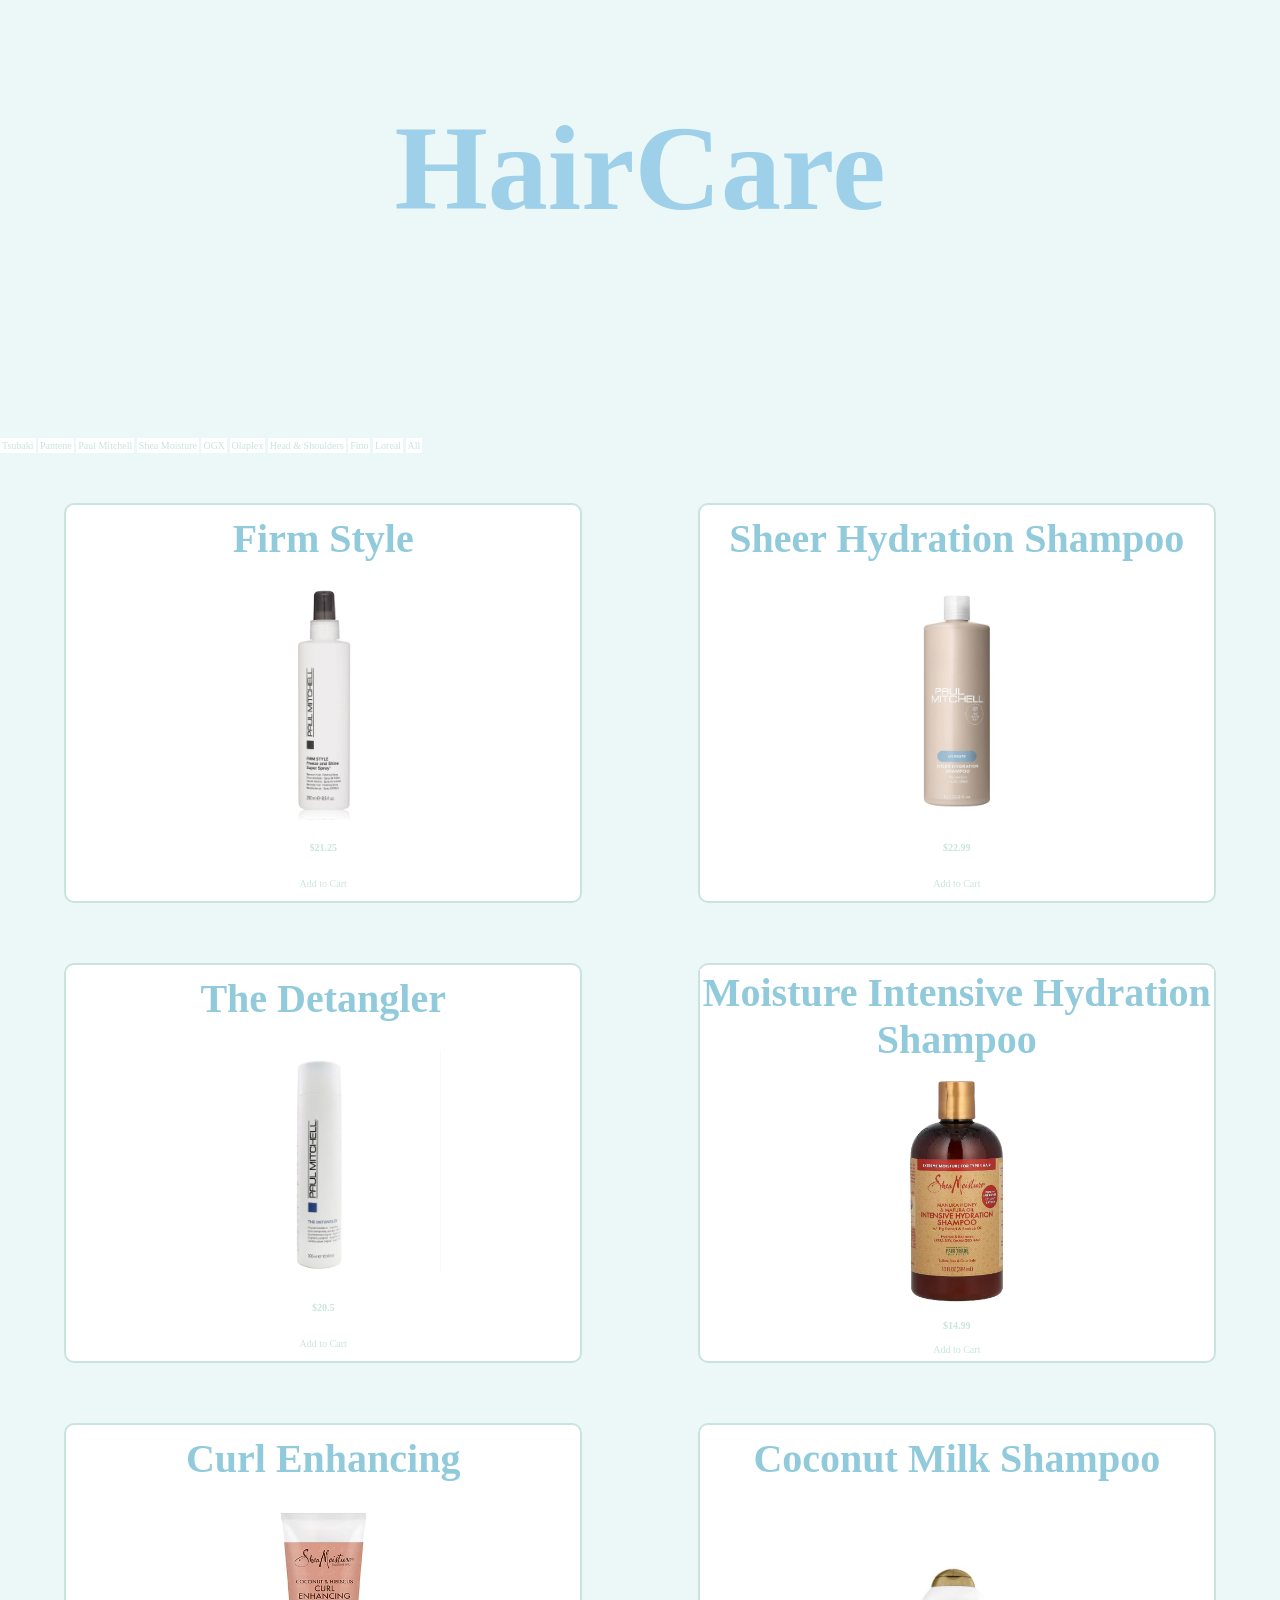
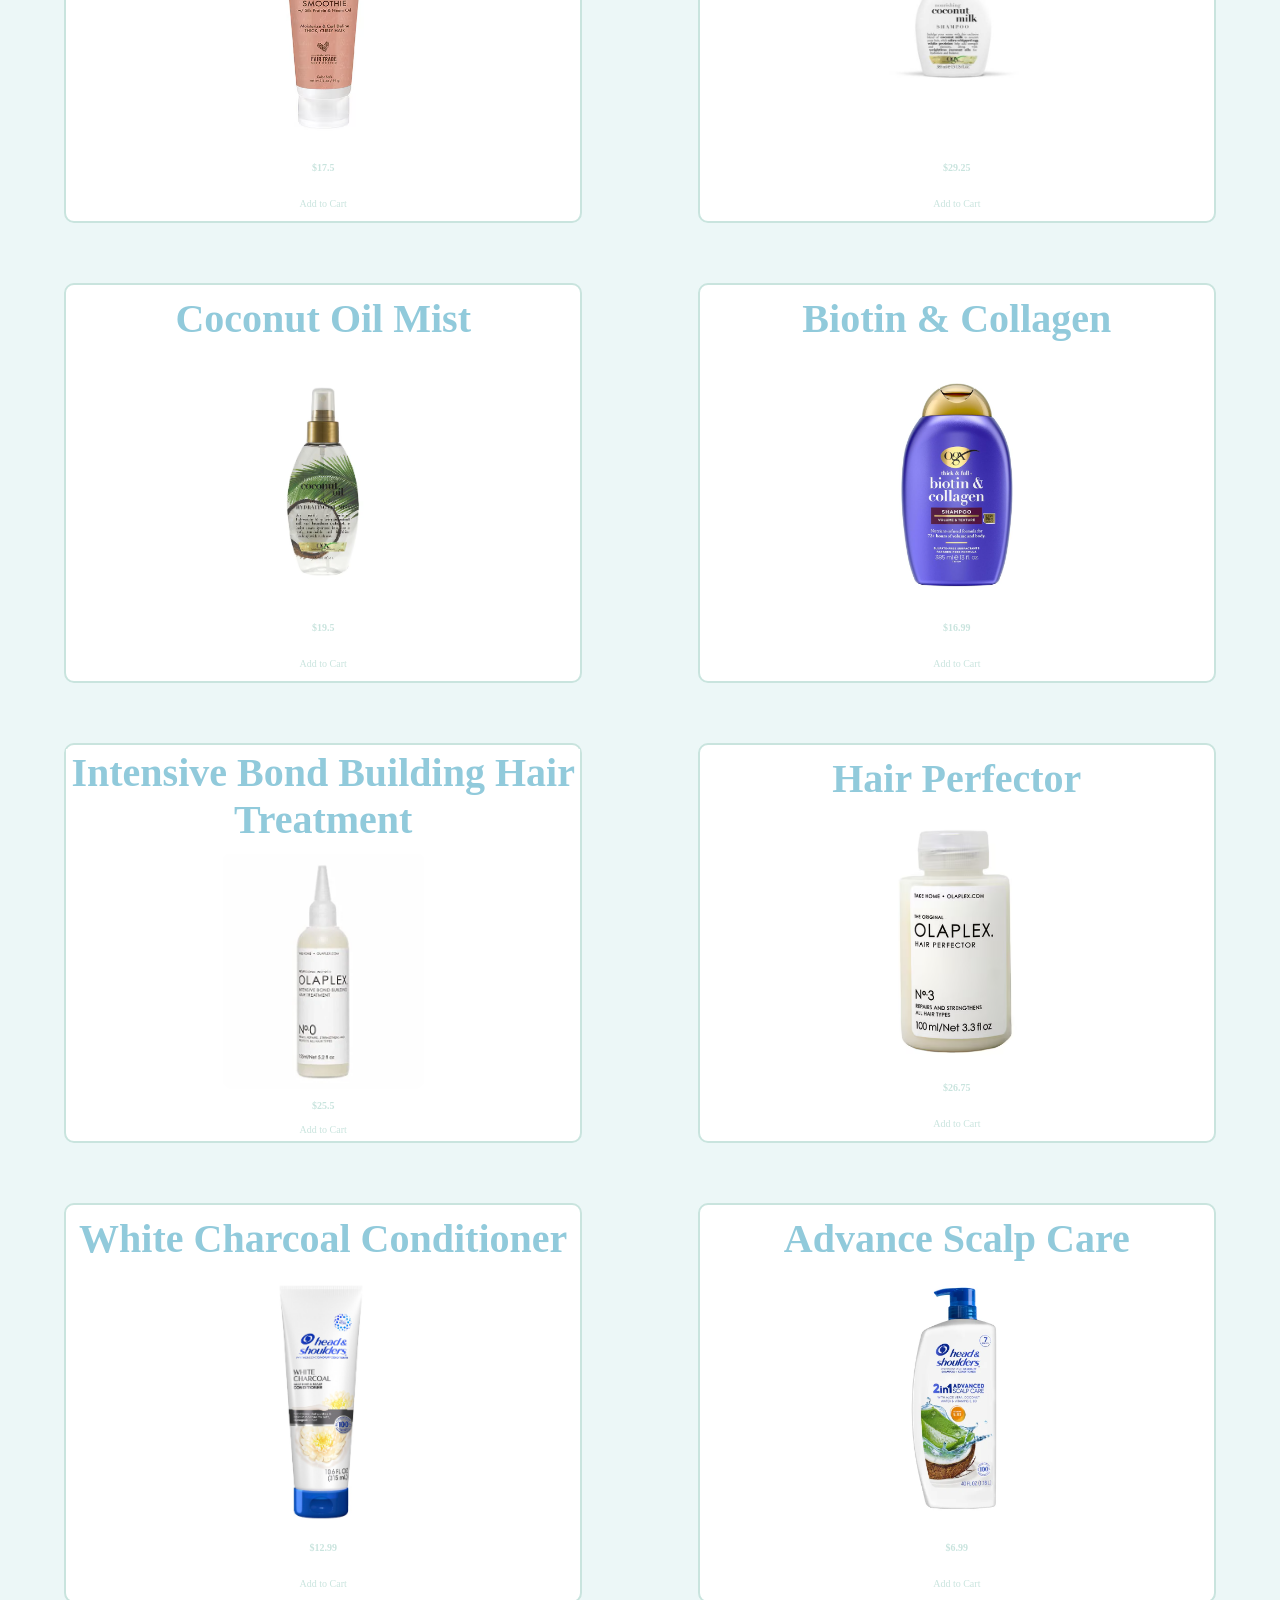
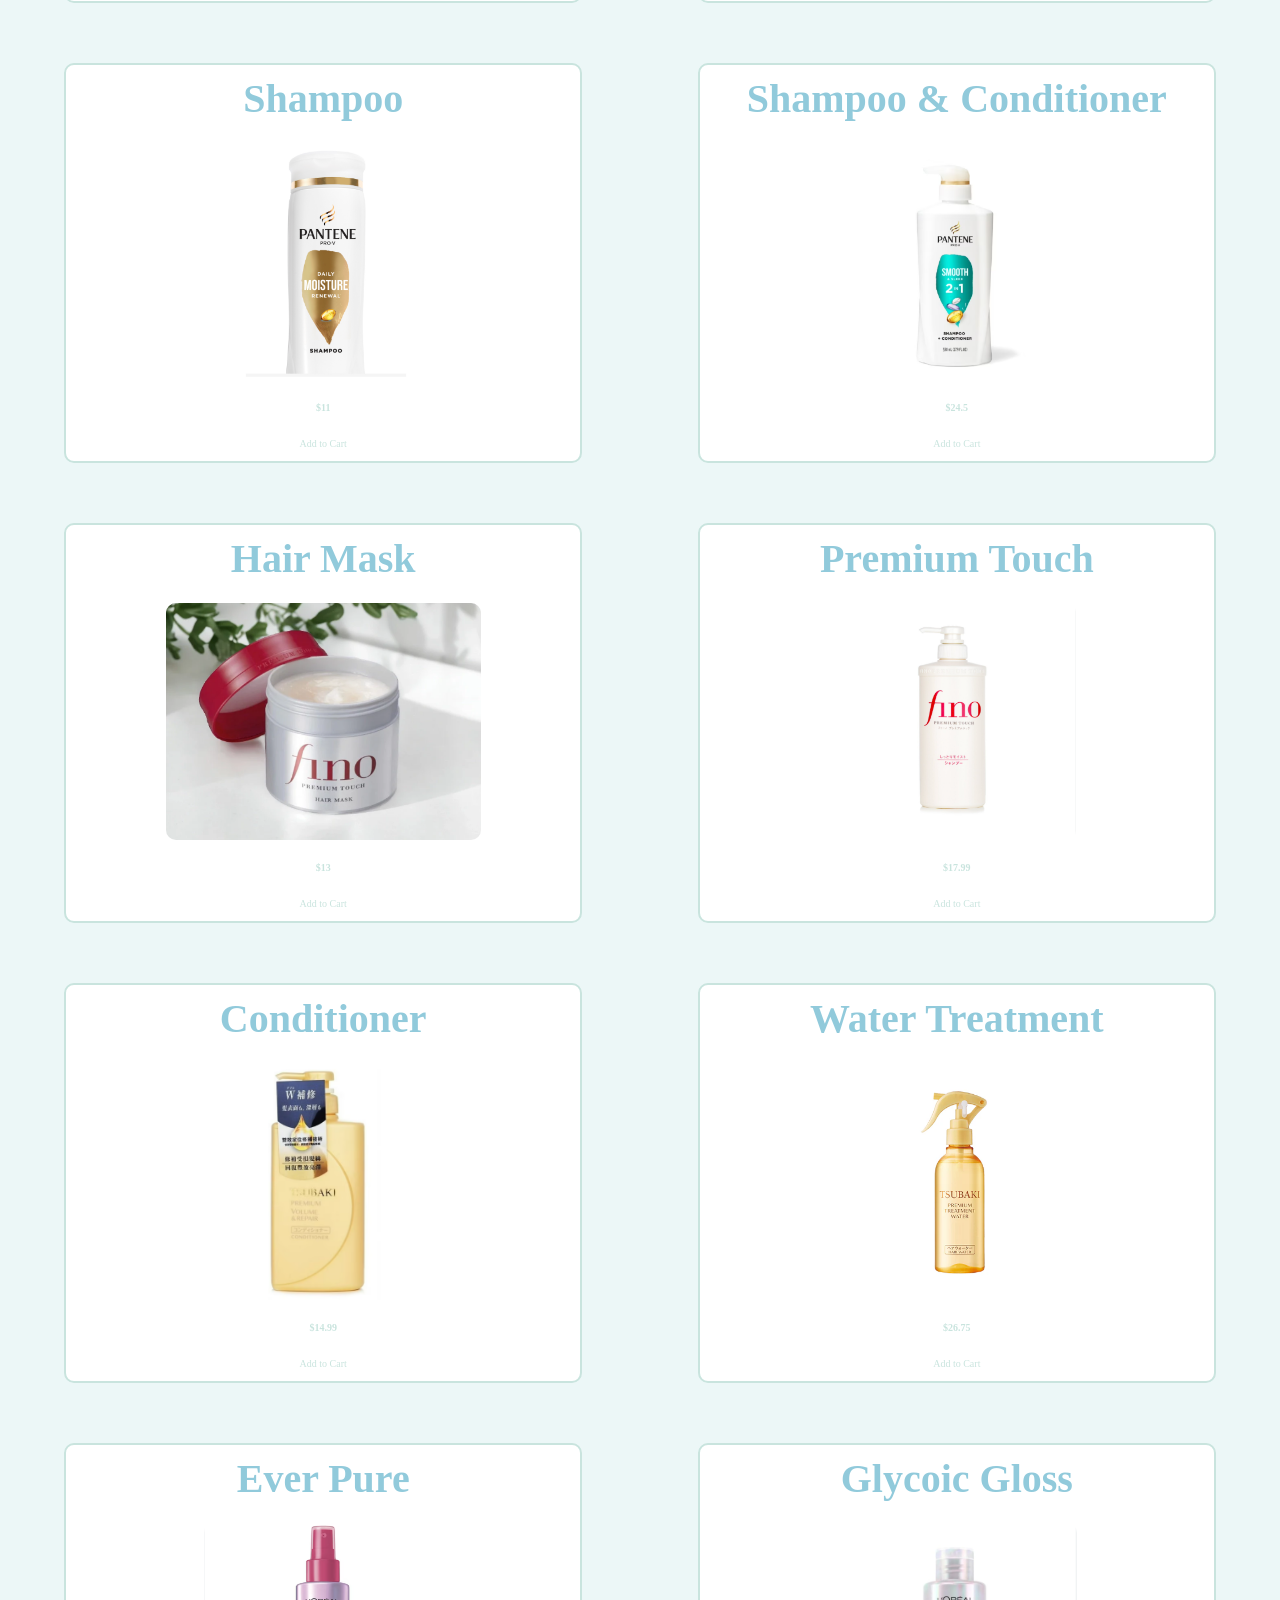
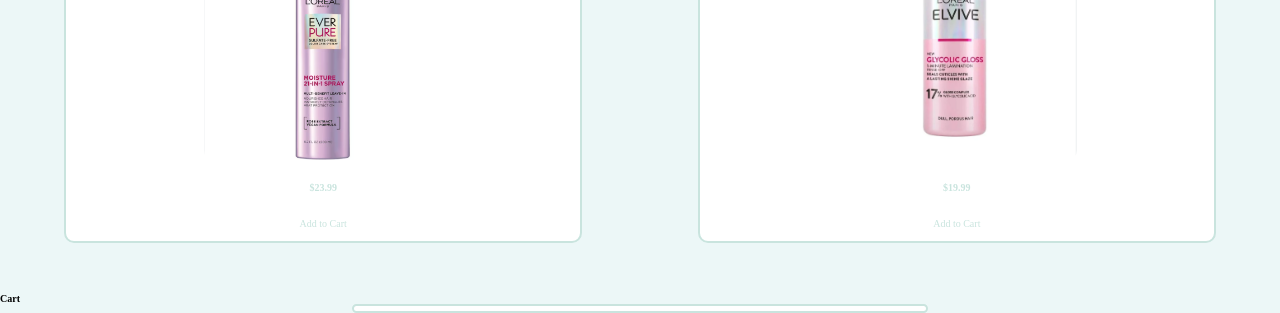
<file: index.html>
<html lang="en">
  <head>
    <meta charset="UTF-8" />
    <meta name="viewport" content="width=device-width, initial-scale=1.0" />
    <link rel="stylesheet" href="style.css" />
    <title>Haircare</title>
  </head>
  <body>
    <h1 class="Title1">HairCare</h1>

    <div class="categories">
      <button class="category">Tsubaki</button>
      <button class="category">Pantene</button>
      <button class="category">Paul Mitchell</button>
      <button class="category">Shea Moisture</button>
      <button class="category">OGX</button>
      <button class="category">Olaplex</button>
      <button class="category">Head & Shoulders</button>
      <button class="category">Fino</button>
      <button class="category">Loreal</button>
      <button class="category">All</button>
    </div>
    <div class="container"></div>
    <div class="cartcart">
      <h2 class="cartoverall">Cart</h2>
      <div class="cart"></div>
    </div>
    <script src="app.js"></script>

    <div></div>
  </body>
</html>
</file>
<file: style.css>
html,
body,
* {
  padding: 0;
  margin: 0;
  box-sizing: border-box;
  font-size: 10px;
  background-color: #ecf7f7;
  font-family: "DM Serif Text", serif;
}

.dm-serif-text-regular {
  font-weight: 400;
  font-style: normal;
  color
}

.dm-serif-text-regular-italic {
  font-family: "DM Serif Text", serif;
  font-weight: 400;
  font-style: italic;
}
.Title1 {
  font-size: 12rem;
  text-align: center;
  margin-bottom: 20rem;
  margin-top: 10rem;
 color: #9ed1e9;
}

.container {
  width: 90vw;
  margin: 2rem auto;
  flex-wrap: wrap;
  justify-content: space-between;
  display: flex;
}

.card {
  width: 45%;
  height: 40rem;
  margin: 3rem 0;
  border: 2px solid #c9e4de;
  border-radius: 10px;
  background-color: rgb(255, 255, 255);
  display: flex;
  flex-direction: column;
  align-items: center;
  justify-content: space-around;
  padding: auto;
  align-items: center;
}
.cardtitle {
  font-size: 40px;
  background-color: rgb(255, 255, 255);
  color: #91cadb;
  text-align: center;
}
img {
  margin: 0 auto;
  width: 30% auto;
  height: 60%;
  border-radius: 10px;
}

.cardrecipe {
  font-size: 23px;
  background-color: antiquewhite;
  color: #e6b593;
  padding-bottom: 10px;
  padding-top: 3px;
  text-decoration: none;
  font-style: bold;
  text-align: center;
}

@media screen and (max-width: 800px) {
}

.cartcart {
  
}
.cart {
  align-self: center;
  width: 45% ;
  height: 45% auto;
  margin:  0 auto;
  border: 2px solid #c9e4de;
  border-radius: 10px;
  background-color: rgb(255, 255, 255);
  display: flex;
  flex-direction: column;
  align-items: center;
  justify-content: space-around;
  padding-top:5px ;
}
.cartcardprice {
  font-size: 10px;
  color: #c9e4de;
  background-color: #ffffff;
  margin-left: auto;
  margin-right: auto;
  padding-bottom:5px ;
}
.cartcardtitle {
  font-size: 15px;
  color: #c9e4de;
  background-color: #ffffff;
  margin-left: auto;
  margin-right: auto;
}

.categories {
  margin:0 auto;
  align-content: center;
  border-radius: 3px;
}
.category {
  border: 2px solid #ffffff;
  background-color: #ffffff;
  color:#c9e4de;
}
.add {
  border: 2px solid #ffffff;
  background-color: #ffffff;
  color:#c9e4de;
}

.prices {
    border: 2px solid #ffffff;
  background-color: #ffffff;
  color:#c9e4de;
}
.TotalPrice{
  font-size: 20%;
  background-color: #ffffff;
  color:#c9e4de;
}
</file>
